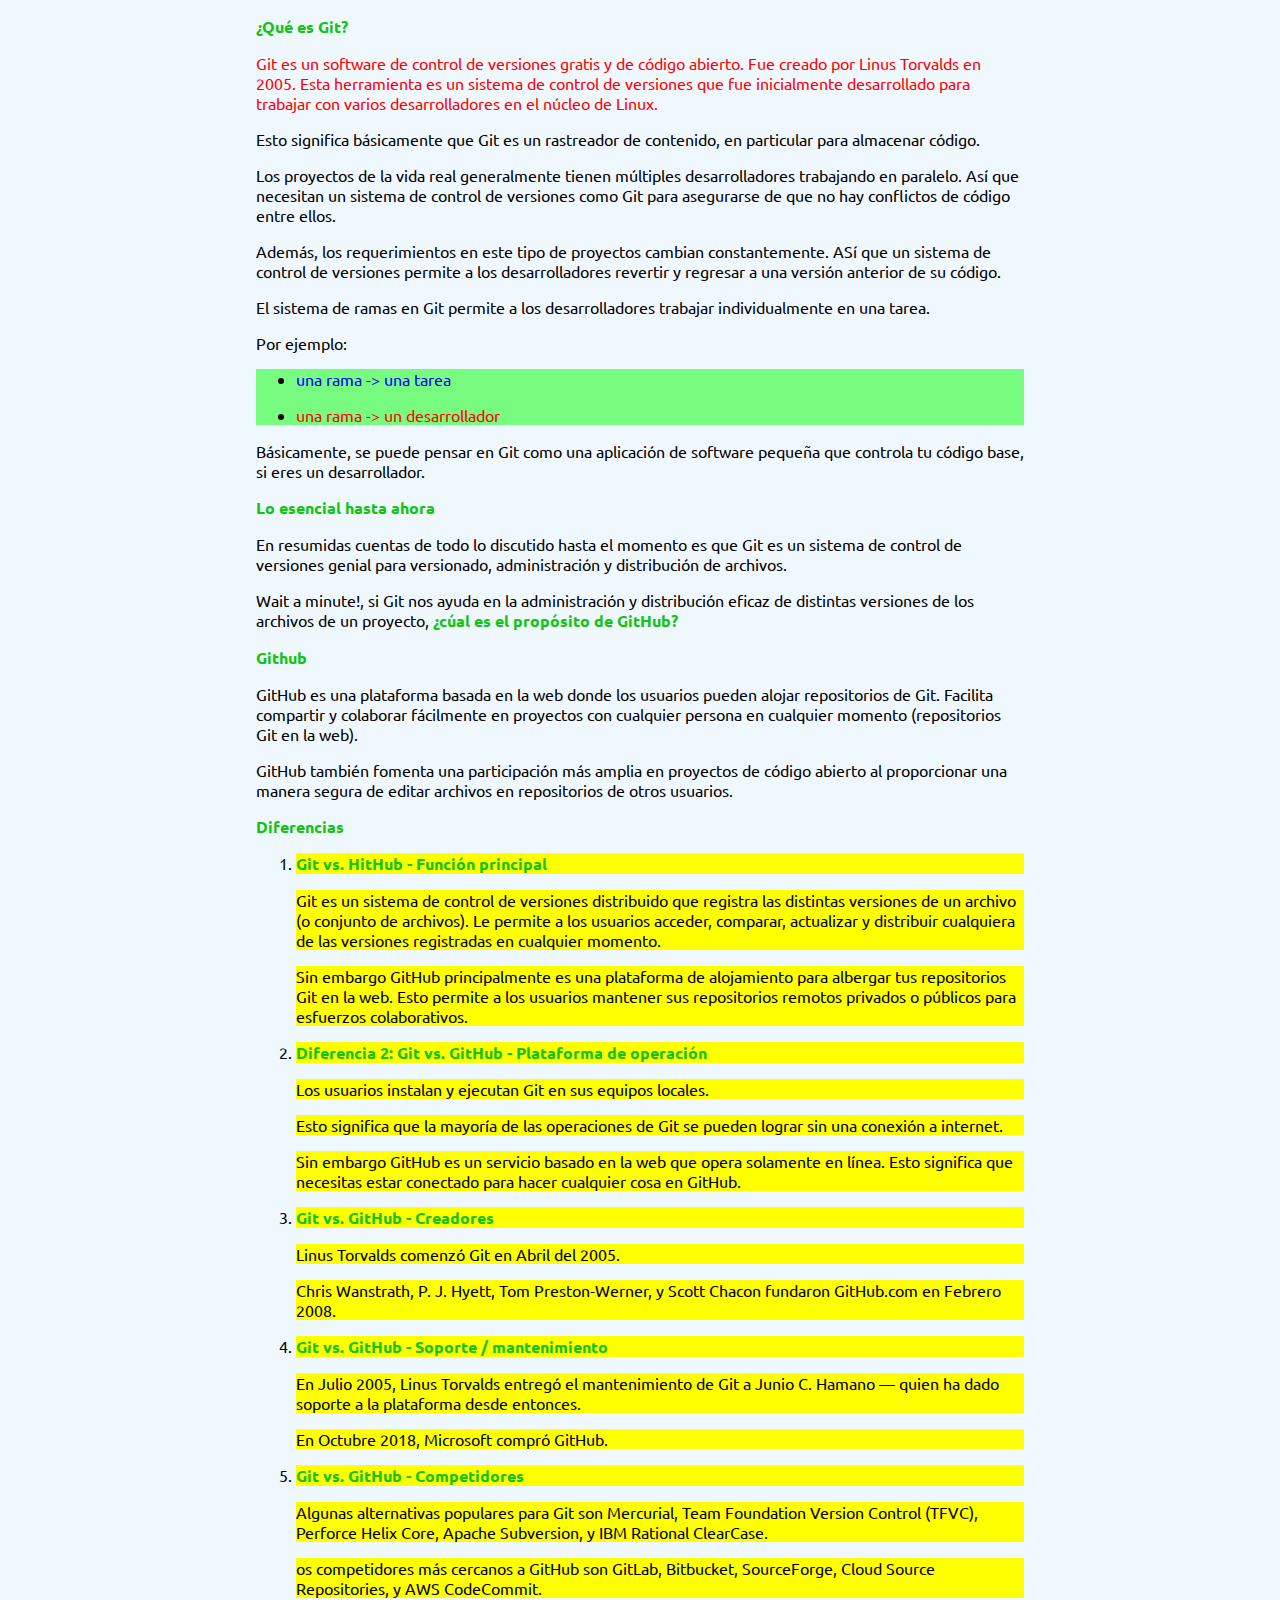
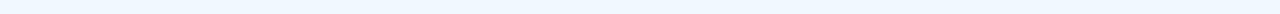
<file: index.html>
<!DOCTYPE html>
<html lang="en">

<head>
    <meta charset="UTF-8">
    <meta http-equiv="X-UA-Compatible" content="IE=edge">
    <meta name="viewport" content="width=device-width, initial-scale=1.0">
    <title>Git & GitHub</title>
    <link rel="shortcut icon" href="./img/github-alt-brands.svg" type="image/x-icon">
    <link rel="preconnect" href="https://fonts.googleapis.com">
    <link rel="preconnect" href="https://fonts.gstatic.com" crossorigin>
    <link href="https://fonts.googleapis.com/css2?family=Ubuntu:wght@300&family=Zen+Antique&family=Zen+Kurenaido&display=swap" rel="stylesheet">
    <!-- relacionar hoja de estilos -->
    <link rel="stylesheet" href="./css/styles.css">

    <!--Estilos internos-->

</head>

<!-- <body style="margin: 0; padding-left: 20%; padding-right: 20%; background-image: url('./img/house.jpg'); background-size: contain; background-attachment: fixed; background-position: center;">-->

<body id="cuerpo">

    <p><b>¿Qué es Git?</b></p>
    <!--Estilos en linea:
        Agregamos estilos en linea con el atributo style-->
    <p id="software">Git es un software de control de versiones gratis y de código abierto. Fue creado por Linus Torvalds en 2005. Esta herramienta es un sistema de control de versiones que fue inicialmente desarrollado para trabajar con varios desarrolladores en el núcleo
        de Linux.</p>

    <p class="idea-principal">Esto significa básicamente que Git es un rastreador de contenido, en particular para almacenar código.</p>

    <p>Los proyectos de la vida real generalmente tienen múltiples desarrolladores trabajando en paralelo. Así que necesitan un sistema de control de versiones como Git para asegurarse de que no hay conflictos de código entre ellos.</p>
    <p>Además, los requerimientos en este tipo de proyectos cambian constantemente. ASí que un sistema de control de versiones permite a los desarrolladores revertir y regresar a una versión anterior de su código.</p>
    <p>El sistema de ramas en Git permite a los desarrolladores trabajar individualmente en una tarea.</p>
    <p>Por ejemplo:</p>
    <ul class="ul">
        <li>
            <!--amarillo-->
            <p class="list">una rama -> una tarea</p>
        </li>
        <li>
            <!--rojo-->
            <p class="list1">una rama -> un desarrollador</p>
        </li>
    </ul>

    <p>Básicamente, se puede pensar en Git como una aplicación de software pequeña que controla tu código base, si eres un desarrollador.</p>
    <p><b>Lo esencial hasta ahora</b></p>
    <p>En resumidas cuentas de todo lo discutido hasta el momento es que Git es un sistema de control de versiones genial para versionado, administración y distribución de archivos.</p>
    <p>Wait a minute!, si Git nos ayuda en la administración y distribución eficaz de distintas versiones de los archivos de un proyecto, <b>¿cúal es el propósito de GitHub?</b></p>
    <p><b>Github</b></p>
    <p>GitHub es una plataforma basada en la web donde los usuarios pueden alojar repositorios de Git. Facilita compartir y colaborar fácilmente en proyectos con cualquier persona en cualquier momento (repositorios Git en la web).</p>
    <p>GitHub también fomenta una participación más amplia en proyectos de código abierto al proporcionar una manera segura de editar archivos en repositorios de otros usuarios.</p>
    <p><b>Diferencias</b></p>
    <ol>
        <li>
            <p><b>Git vs. HitHub - Función principal</b></p>
            <p>Git es un sistema de control de versiones distribuido que registra las distintas versiones de un archivo (o conjunto de archivos). Le permite a los usuarios acceder, comparar, actualizar y distribuir cualquiera de las versiones registradas
                en cualquier momento.</p>
            <p>Sin embargo GitHub principalmente es una plataforma de alojamiento para albergar tus repositorios Git en la web. Esto permite a los usuarios mantener sus repositorios remotos privados o públicos para esfuerzos colaborativos.</p>
        </li>

        <li>
            <p><b>Diferencia 2: Git vs. GitHub - Plataforma de operación</b></p>
            <p>Los usuarios instalan y ejecutan Git en sus equipos locales.</p>
            <p>Esto significa que la mayoría de las operaciones de Git se pueden lograr sin una conexión a internet.</p>
            <p>Sin embargo GitHub es un servicio basado en la web que opera solamente en línea. Esto significa que necesitas estar conectado para hacer cualquier cosa en GitHub.</p>
        </li>

        <li>
            <p><b>Git vs. GitHub - Creadores</b></p>
            <p>Linus Torvalds comenzó Git en Abril del 2005.</p>
            <p>Chris Wanstrath, P. J. Hyett, Tom Preston-Werner, y Scott Chacon fundaron GitHub.com en Febrero 2008.</p>
        </li>

        <li>
            <p><b>Git vs. GitHub - Soporte / mantenimiento</b></p>
            <p>En Julio 2005, Linus Torvalds entregó el mantenimiento de Git a Junio C. Hamano — quien ha dado soporte a la plataforma desde entonces.</p>
            <p>En Octubre 2018, Microsoft compró GitHub.</p>
        </li>

        <li>
            <p><b>Git vs. GitHub - Competidores</b></p>
            <p>Algunas alternativas populares para Git son Mercurial, Team Foundation Version Control (TFVC), Perforce Helix Core, Apache Subversion, y IBM Rational ClearCase.</p>
            <p>os competidores más cercanos a GitHub son GitLab, Bitbucket, SourceForge, Cloud Source Repositories, y AWS CodeCommit.</p>
        </li>

    </ol>
</body>

</html>
</file>
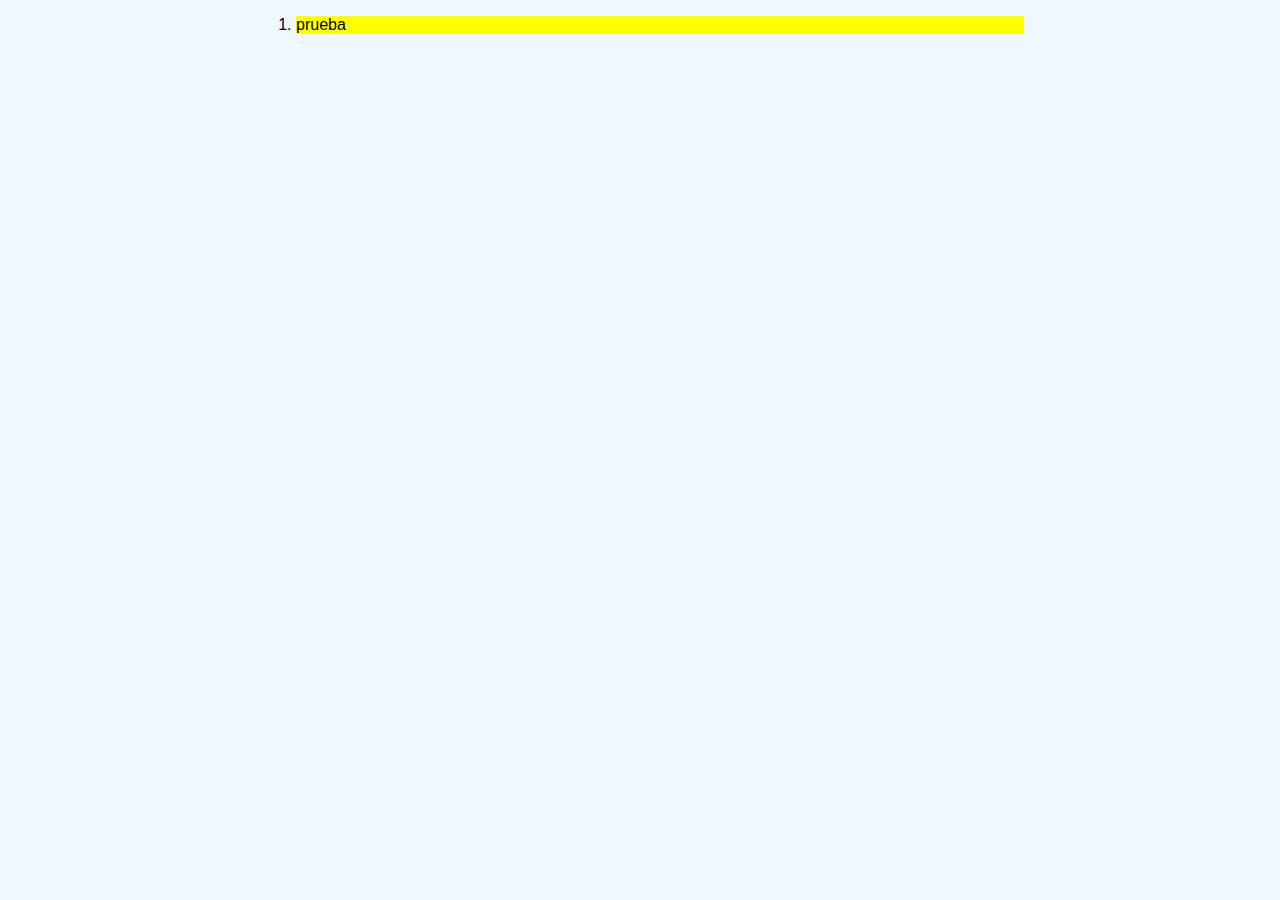
<file: segundo.html>
<!DOCTYPE html>
<html lang="en">

<head>
    <meta charset="UTF-8">
    <meta http-equiv="X-UA-Compatible" content="IE=edge">
    <meta name="viewport" content="width=device-width, initial-scale=1.0">
    <title>segunda pagina</title>
    <link rel="stylesheet" href="./css/styles.css">
</head>

<body>
    <ol>
        <li>
            <p>prueba</p>
        </li>
    </ol>
</body>

</html>
</file>
<file: css/styles.css>
/*SELECTOR DE ELEMENTO. Selecciona a todos los elementos párrafos y les aplica los siguientes estilos:*/


/* p {
    color: rgba(0, 0, 255, 0.5);
    font-size: 30px;
    padding: 10px 20px;
} */

*/
/*SELECTOR DE CLASE*/

.idea-principal {
    color: rgba(0, 0, 255, 0.5);
    font-size: 30px;
    padding: 10px 20px;
}


/*SELECTOR DE ID*/

#software {
    color: red;
}

body {
    margin: 0;
    padding-left: 20%;
    padding-right: 20%;
    background-color: aliceblue;
}

.ul {
    background-color: rgba(0, 255, 0, 0.5);
}

.list {
    color: blue;
}

.list1 {
    color: red;
}

b {
    color: rgb(19, 196, 19);
}

* {
    font-family: 'Ubuntu', sans-serif;
}

ol p {
    background-color: yellow;
}
</file>
